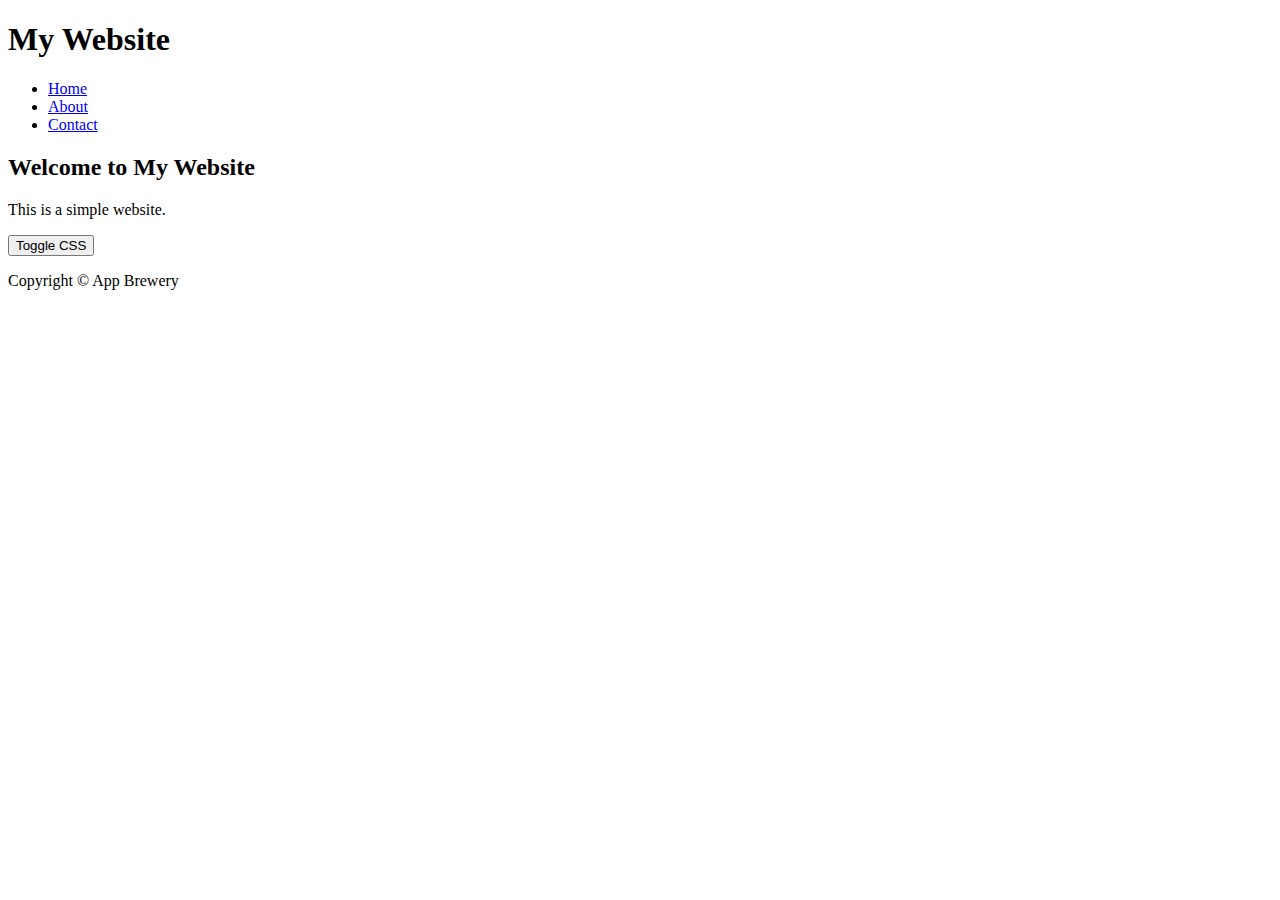
<file: simple_code/html_css_training/index.html>
<!DOCTYPE html>
<html>

<head id="head">
  <title>Example HTML Website</title>
</head>

<body>
  <header>
    <h1>My Website</h1>
  </header>
  <nav>
    <ul>
      <li><a href="#">Home</a></li>
      <li><a href="#">About</a></li>
      <li><a href="#">Contact</a></li>
    </ul>
  </nav>
  <main>
    <h2>Welcome to My Website</h2>
    <p>This is a simple website.</p>
    <button onclick="addCSS()" id="button">Toggle CSS</button>

  </main>
  <footer>
    <p>Copyright © App Brewery</p>
  </footer>
  <script>
    let counter = 0
    function addCSS() {
      counter++
      if (counter % 2 !== 0) {
        document.getElementById("head").innerHTML = '  <title>Example HTML Website</title> \n<link rel="stylesheet" href="./appbrewery.css" />'
      } else {

        document.getElementById("head").innerHTML = '  <title>Example HTML Website</title> '

      }
    }
  </script>
</body>

</html>
</file>
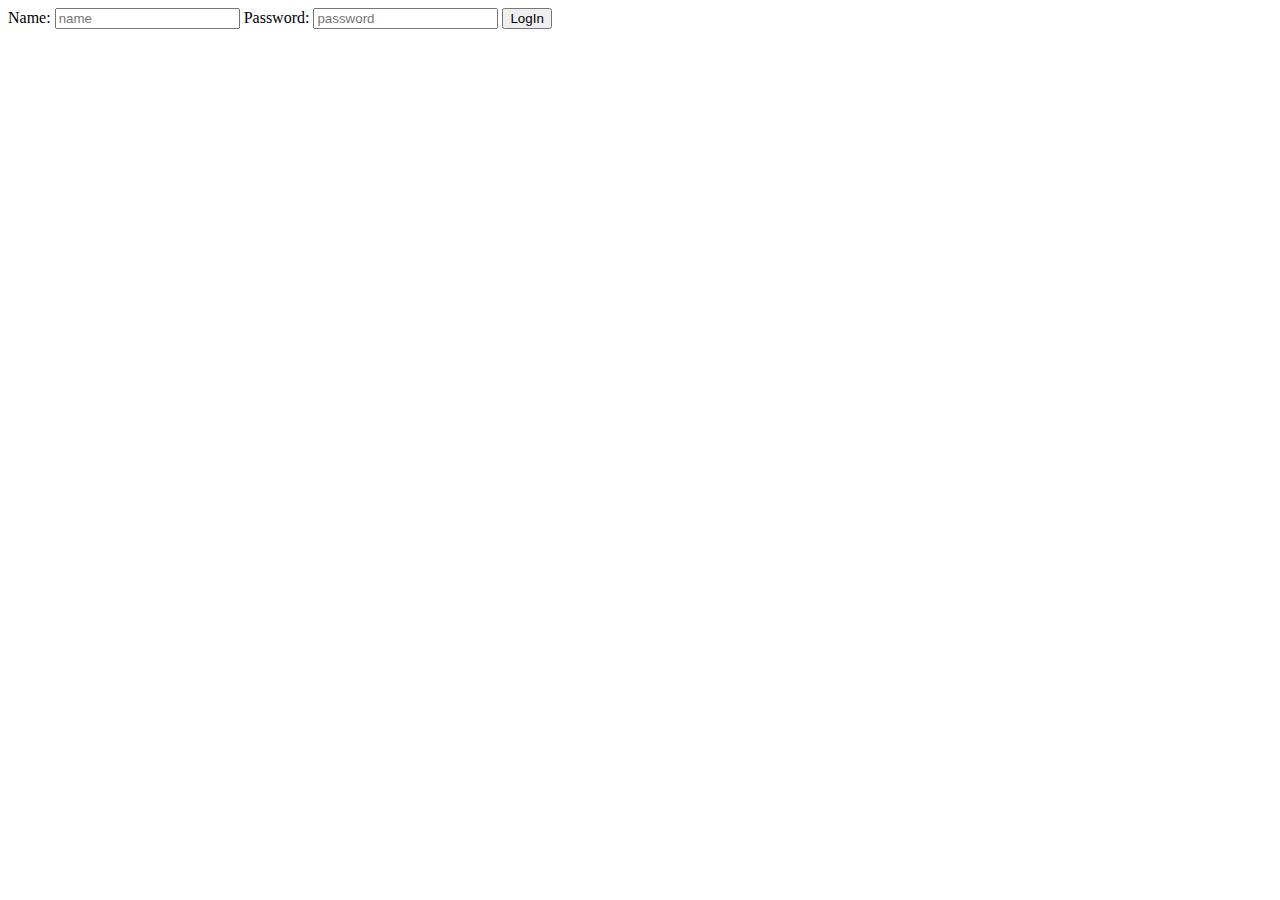
<file: sample_proj/flask_forms_post/templates/index.html>
<!DOCTYPE html>
<html lang="en">
<head>
    <meta charset="UTF-8">
    <title>Hello World !!</title>
</head>
<body>
  <form action="/login" method="post">
    <label>Name:</label>
    <input type="text" placeholder="name" name="username">

    <label id="pass">Password:</label>
    <input type="text" placeholder="password" name="password">

    <button type="submit">LogIn</button>
  </form>
</body>
</html>
</file>
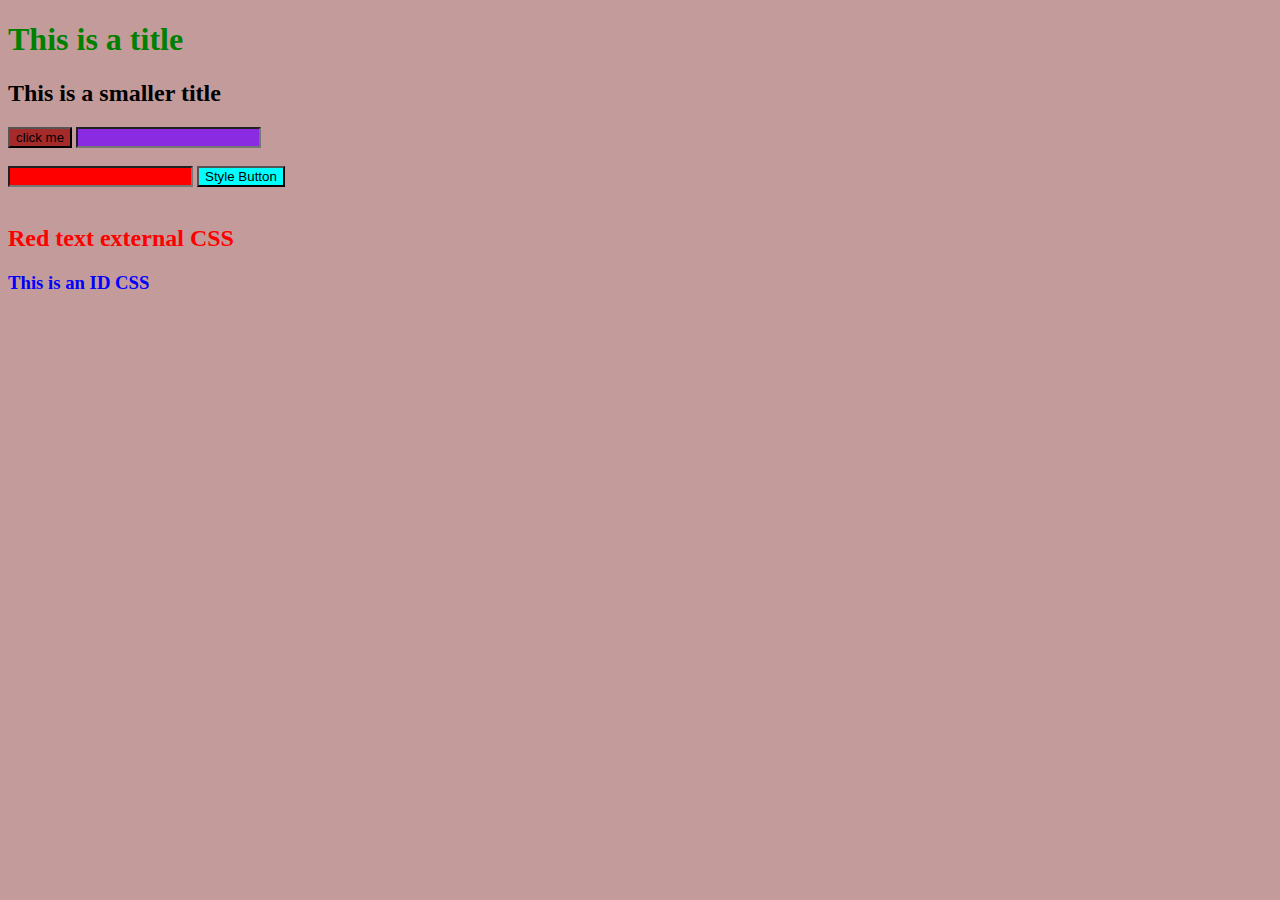
<file: simple_code/html_css_training/try.html>
<!DOCTYPE html>
<html lang="en">
<head>
    <meta charset="UTF-8">
    <meta name="viewport" content="width=device-width, initial-scale=1.0">
    <title>Document</title>

    <!-- internal style -->
    <style>
        input{
            background-color: red;
        }
        button{
            background-color: aqua;
            height: auto;
        }
    </style>
    <!-- external style -->
    <link
        rel="stylesheet"
        href="./my_style.css"
    />
</head>
<body>
    
</body>
<h1>
    This is a title
    <h2>
        This is a smaller title
    </h2>
</h1>
<!-- inline style -->
<button style="background-color: brown;">click me</button>
<input style="background-color: blueviolet;">
<div>
    <br>
    <input>
    <button>Style Button</button>
</div>
<br>
<h2 class="red-text">Red text external CSS</h2>
<h3 id="main">This is an ID CSS</h3>
</html>
</file>
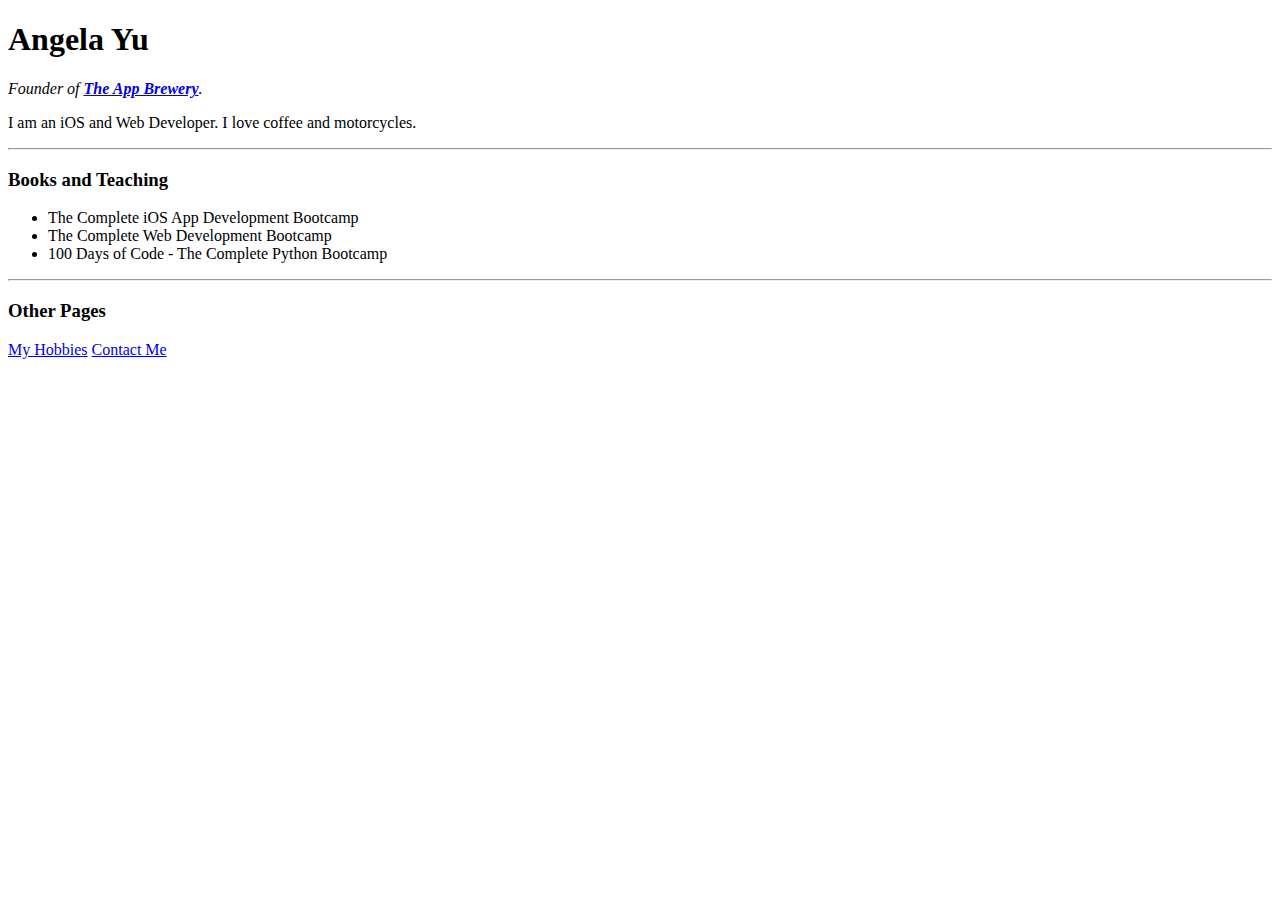
<file: simple_code/web_scraping/website.html>
<!DOCTYPE html>
<html>

<head>
  <meta charset="utf-8">
  <title>Angela's Personal Site</title>
</head>

<body>
  <h1 id="name">Angela Yu</h1>
  <p><em>Founder of <strong><a href="https://www.appbrewery.co/">The App Brewery</a></strong>.</em></p>
  <p>I am an iOS and Web Developer. I love coffee and motorcycles.</p>
  <hr>
  <h3 class="heading">Books and Teaching</h3>
  <ul>
    <li>The Complete iOS App Development Bootcamp</li>
    <li>The Complete Web Development Bootcamp</li>
    <li>100 Days of Code - The Complete Python Bootcamp</li>
  </ul>
  <hr>
  <h3 class="heading">Other Pages</h3>
  <a href="https://angelabauer.github.io/cv/hobbies.html">My Hobbies</a>
  <a href="https://angelabauer.github.io/cv/contact-me.html">Contact Me</a>
</body>

</html>
</file>
<file: simple_code/html_css_training/appbrewery.css>
body {
    font-family: Arial, sans-serif;
    background-color: #f2f2f2;
  }
  
  header {
    background-color: #aa80f3;
    color: #fff;
    padding: 20px;
    text-align: center;
  }
  
  header h1 {
    margin: 0;
  }
  
  nav {
    background-color: #aa80f3;
    color: #fff;
    padding: 20px;
    text-align: center;
  }
  
  nav ul {
    list-style: none;
    margin: 0;
    padding: 0;
    display: inline-block;
  }
  
  nav li {
    display: inline-block;
    margin-right: 20px;
  }
  
  nav a {
    color: #fff;
    text-decoration: none;
  }
  
  main {
    padding: 20px;
    text-align: center;
  }
  
  footer {
    background-color: #aa80f3;
    color: #fff;
    padding: 20px;
    text-align: center;
  }
  
  button {
    background-color: #aa80f3; /* Green */
    border: none;
    border-radius: 10px;
    color: white;
    padding: 15px 32px;
    text-align: center;
    text-decoration: none;
    display: inline-block;
    font-size: 16px;
  }
</file>
<file: simple_code/html_css_training/my_style.css>
html{
    background-color: rgb(196, 155, 155);
}


h1{
    color: green;
}

.red-text{
    color: red;
}

#main{
    color: blue;
}
</file>
